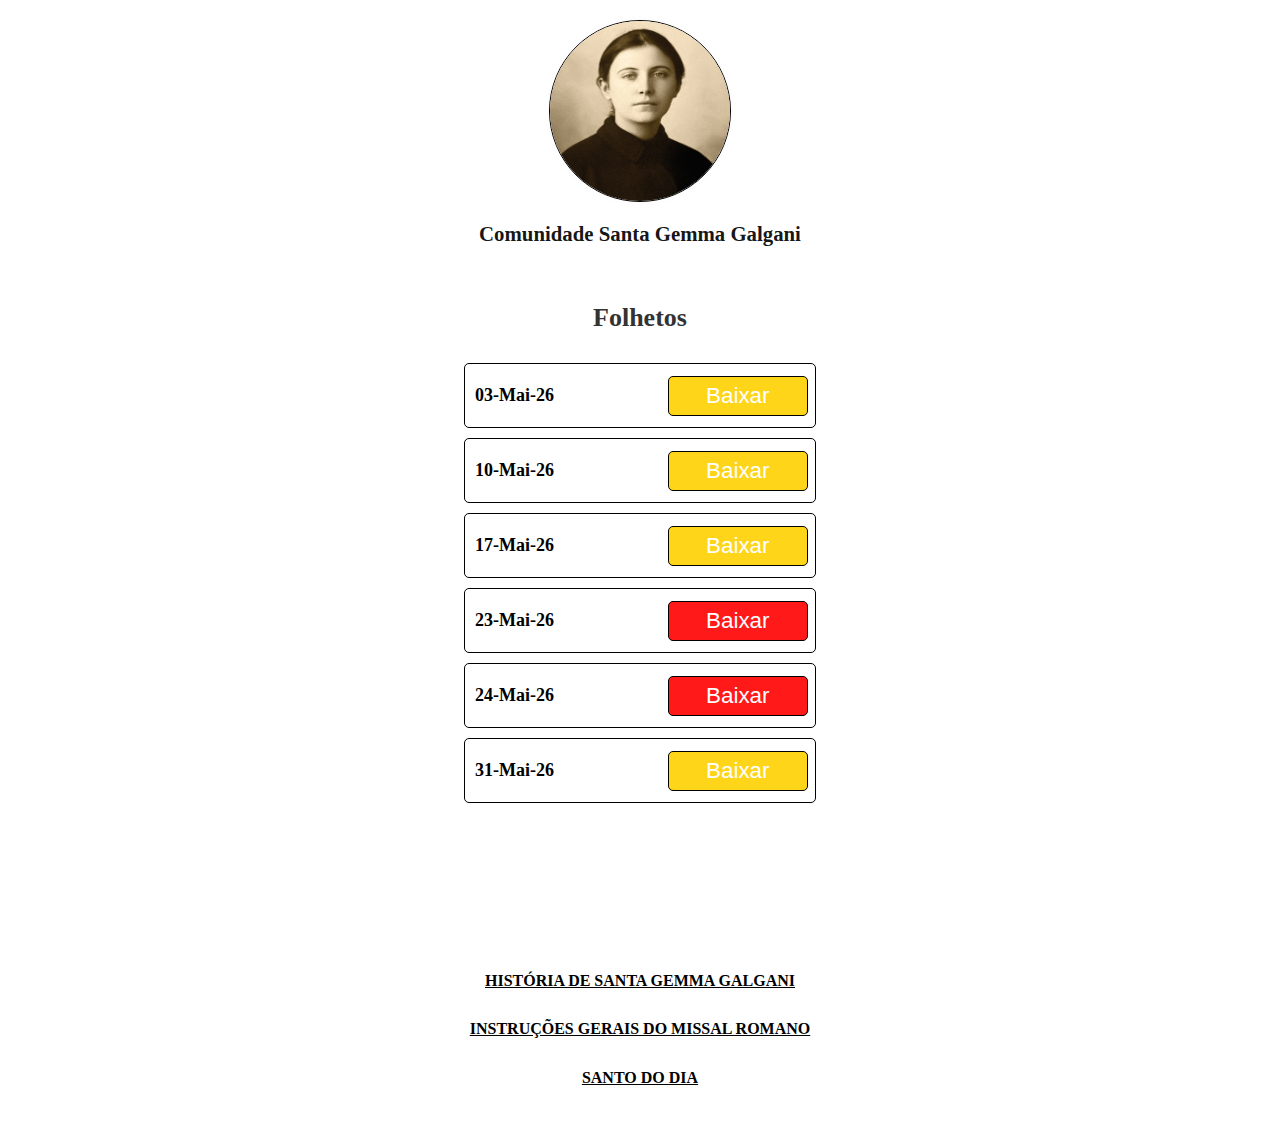
<file: index.html>
<!DOCTYPE html>
<html lang="pt-br">

<head>
    <meta charset="UTF-8">
    <meta name="viewport" content="width=device-width, initial-scale=1.0">
    <link rel="shortcut icon" href="imagens/SantaGema.png" type="image/x-icon">
    <link rel="stylesheet" href="styles/index.css">
    <title>Acólitos e Coroinhas</title>
</head>

<body>

    <img src="imagens/SantaGemmaLogo.jpg" class="logo" alt="Santa Gemma Galgani" draggable="false">
    <h2>Comunidade Santa Gemma Galgani</h2>

    <div class="scroll-container">

        <div id="folhetosContent" class="container container1">
            <h1 class="h1-scroll">Folhetos</h1>
            <div class="content">
                <div id="folhetosContainer" class="folhetos-container"></div>
            </div>
        </div>

        <div id="escalasContent" class="container container2">
            <h1 class="h1-scroll">Escalas</h1>
            <div class="content">
                <div id="escalasContainer" class="escalas-container"></div>
            </div>
        </div>

    </div>

    <div class="sites">
        <div>
            <a href="https://www.stgemmagalgani.com/" target="_blank">
                <h1><u>HISTÓRIA DE SANTA GEMMA GALGANI</u></h1>
            </a>
        </div>
        <div>
            <a href="https://www.vatican.va/roman_curia/congregations/ccdds/documents/rc_con_ccdds_doc_20030317_ordinamento-messale_en.html"
                target="_blank">
                <h1><u>INSTRUÇÕES GERAIS DO MISSAL ROMANO</u></h1>
            </a>
        </div>
        <div>
            <a href="https://santo.cancaonova.com/" target="_blank">
                <h1><u>SANTO DO DIA</u></h1>
            </a>
        </div>
    </div>
    <script src="scripts/folhetos.js"></script>
    <script src="scripts/escala.js"></script>
    
</body>

</html>
</file>
<file: styles/index.css>
body {
    overflow-x: hidden;
    display: flex;
    flex-direction: column;
    align-items: center;
    margin: 0;
    background-color: rgb(255, 255, 255);
    padding-top: 20px;
    margin-bottom: 20px;
}

.logo {
    height: 180px;
    width: 180px;
    border-radius: 50%;
    box-shadow: 0px 0px 7px 0px #f8f8f8;
    user-select: none;
    border: 1px solid black;
}


h2 {
    color: rgba(0, 0, 0, 0.925);
    font-family: Georgia, 'Times New Roman', Times, serif;
    font-size: 1.3em;
    margin: 20px 0;
    user-select: none;
}


.folhetos-container {
    display: flex;
    flex-direction: column;
    align-items: center;
    justify-content: center;
    width: 100%;
    margin-top: 20px;
}

.div-folhetos {
    height: 7vh;
    width: 330px;
    max-width: 500px;
    margin-bottom: 10px;
    border-radius: 5px;
    background-color: rgb(255, 255, 255);
    border: 1px solid rgb(0, 0, 0);
    display: flex;
    justify-content: space-between;
    align-items: center;
    padding: 0 10px;
}

.text-folhetos {
    font-size: 18px;
    font-family: Georgia, 'Times New Roman', Times, serif;
    line-height: 1.2em;
    user-select: none;
}

.button-folhetos {
    height: 40px;
    width: 140px;
    font-size: 1.4em;
    font-family: 'Trebuchet MS', Arial, sans-serif;
    border: 1px solid black;
    cursor: pointer;
    color: rgb(255, 255, 255);
    margin-left: 2%;
    user-select: none;
    border-radius: 5px;
}

.escalas-container {
    display: flex;
    flex-direction: column;
    align-items: center;
    justify-content: center;
    width: 100%;
    margin-top: 20px;
}

.div-escala {
    width: 330px;
    height: 130px;
    margin: 10px auto;
    border-radius: 5px;
    background-color: rgb(255, 255, 255);
    border: 1px solid black;
    display: flex;
    flex-direction: column;
    justify-content: space-between;
    align-items: center;
    padding: 10px;
    box-sizing: border-box;
}

.text-escala {
    font-size: 19px;
    font-family: Georgia, 'Times New Roman', Times, serif;
    line-height: 1.2em;
    color: rgb(0, 0, 0);
    user-select: none;
}

.button-escala {
    height: 50px;
    width: 130px;
    font-size: 1.4em;
    font-family: 'Trebuchet MS', Arial, sans-serif;
    background-color: rgb(255, 213, 25);
    border: 1px solid black;
    cursor: pointer;
    color: rgb(255, 255, 255);
    border-radius: 5px;
    user-select: none;
}

.button-escala:disabled {
    background-color: #696969;
    cursor: not-allowed;
    opacity: 0.7;
}

hr {
    height: 2px;
    width: 90px;
    background-color: black;
    border: none;
}

.img {
    display: flex;
    justify-content: center;
    margin-top: 25px;
}

.img img {
    width: 380px;
    height: auto;
    border-radius: 10px;
    border: 1px solid black;
    box-shadow: 0px 0px 15px 5px #1cf715ff;
}

.defaulth2 {
    text-align: center;
}

.scroll-container {
    display: flex;
    overflow-x: auto;
    scroll-snap-type: x mandatory;
    width: 95vw;
    max-width: 500px;
    height: 65vh;
    position: relative;
    margin: 20px 0;
}

/*
.scroll-container::-webkit-scrollbar {
    height: 0;
    background: transparent;
}
*/

.container {
    flex: 0 0 100%;
    scroll-snap-align: start;
    display: flex;
    flex-direction: column;
    align-items: center;
    box-sizing: border-box;
}

.h1-scroll {
    color: #333;
    margin-bottom: 10px;
    font-size: 26px;
    font-family: Georgia, 'Times New Roman', Times, serif;
    user-select: none;
}

.sites {
    position: relative;
    width: 100%;
    text-align: center;
    padding: 20px;
    margin-top: 40px;
}

.sites a {
    color: black;
    text-decoration: none;
    user-select: none;
}

.sites h1:hover {
    transform: scale(1.1, 1.1);
    padding: 10px;
    margin-bottom: 10px;
    display: block;
    font-family: Georgia, serif;
    font-size: 16px;
}

.sites h1 {
    padding: 10px;
    margin-bottom: 10px;
    display: block;
    font-family: Georgia, serif;
    font-size: 16px;
}

@media (max-width: 768px) {
    body {
        overflow-x: hidden;
    }

    .scroll-container {
        width: 100vw;
        height: 60vh;
        position: relative;
        max-width: 500px;
    }

    .scroll-container::-webkit-scrollbar {
        height: 0;
        background: transparent;
    }

    .div-folhetos {
        width: 100%;
        margin-left: auto;
        margin-right: auto;
    }

    .sites {
        margin-top: 20px;
        padding: 10px 0;
        position: relative;
        z-index: 10;
        display: flex;
        flex-direction: column;
        align-items: center;
    }

    .sites h1 {
        margin: 0 auto 5px auto;
        padding: 5px;
        font-size: 15px;
        text-align: center;
    }

    .sites h1:hover {
        transform: scale(1.1);
        margin: 0 auto 10px auto;
    }
}
</file>
